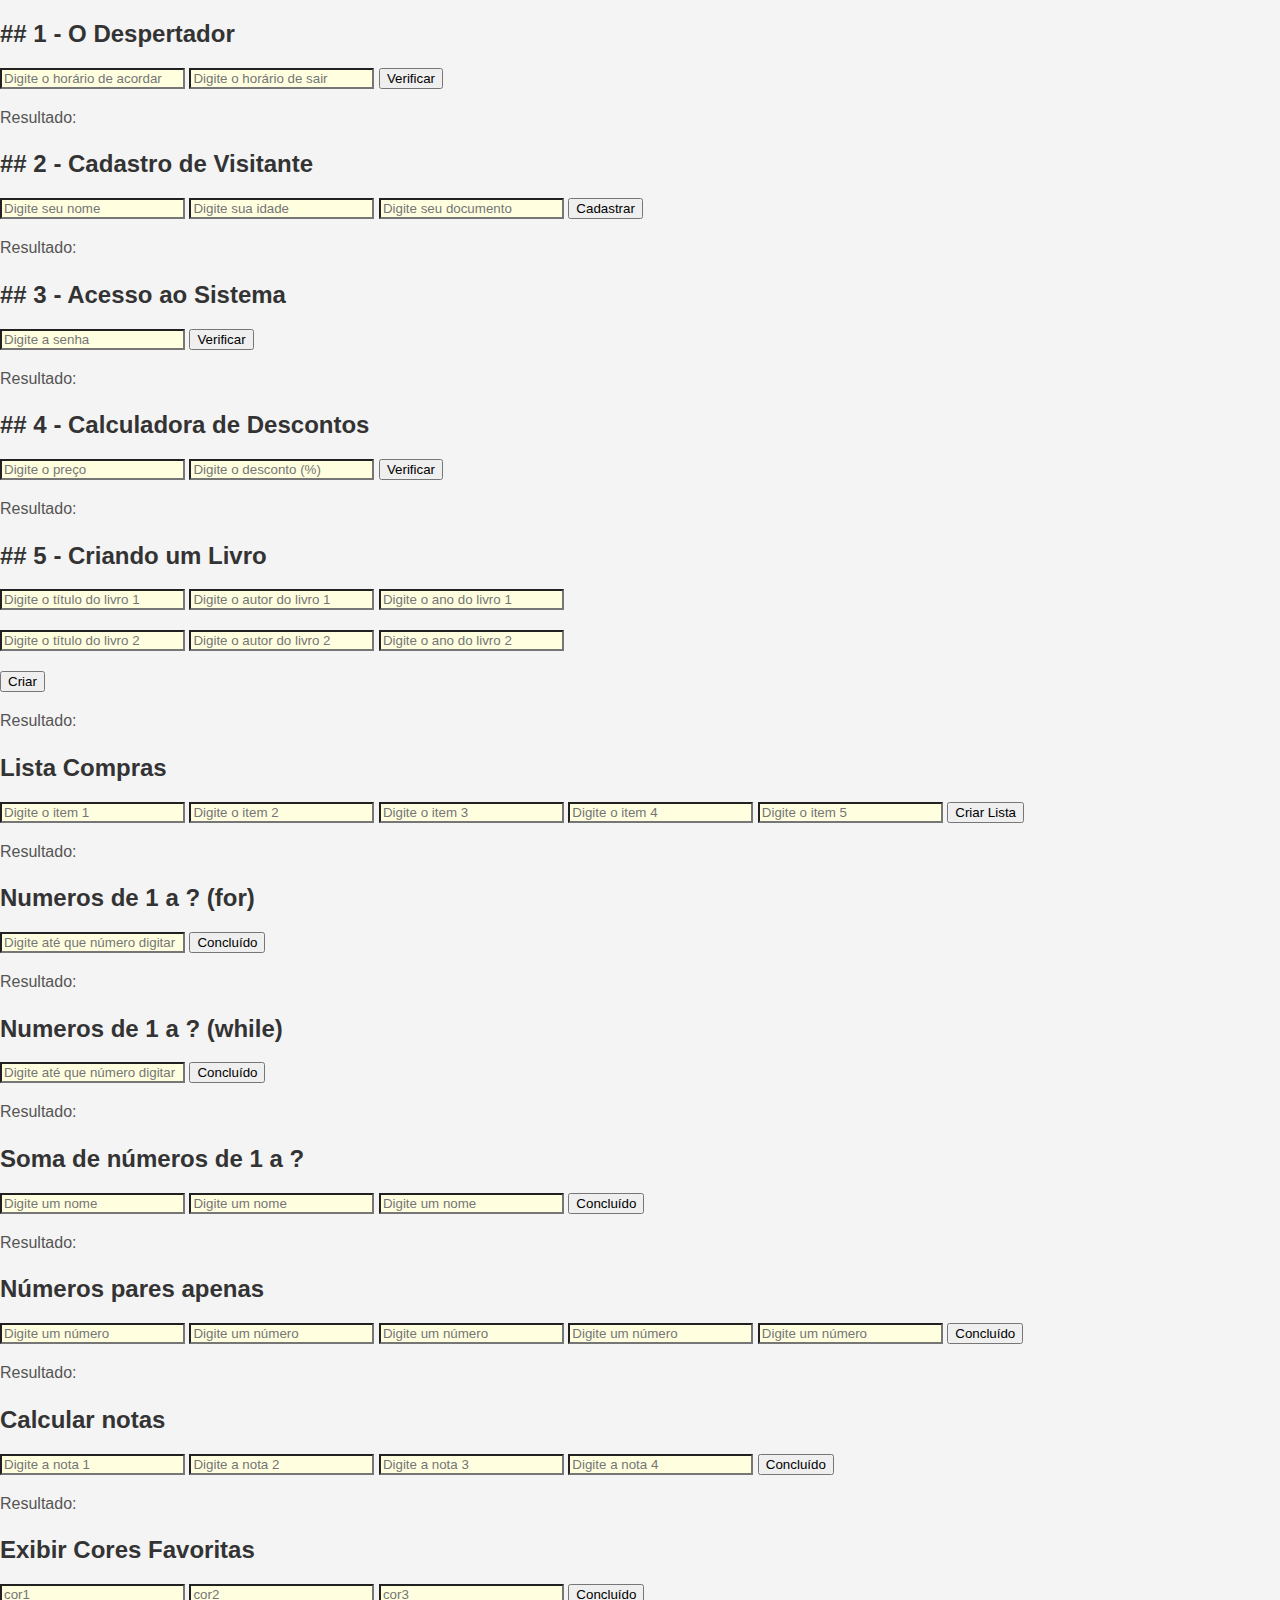
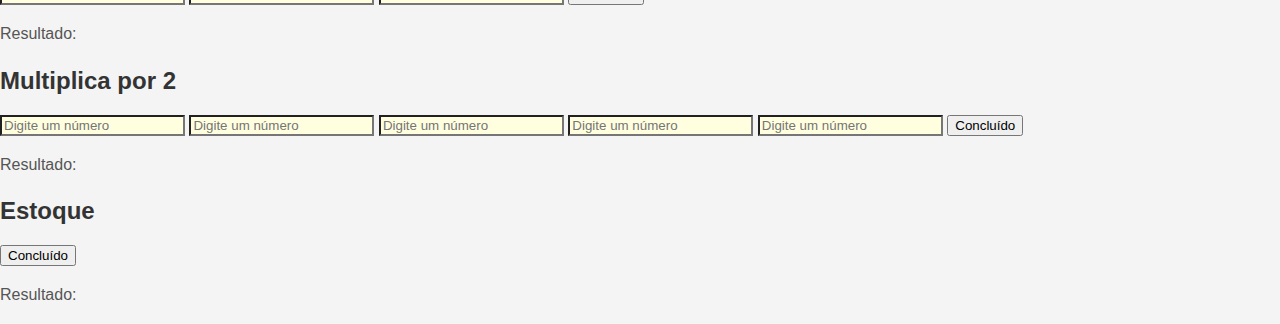
<file: Coding-master/index.html>
<!doctype html>
<html lang="pt-br">
<head>
    <link href="styles/style.css" rel="stylesheet" type="text/css">
<title>Exercicios Javascript</title>
<meta charset="utf-8">
</head>
<body>
<h2>## 1 - O Despertador</h2>

<input type="text" id="horarioAcordar" placeholder="Digite o horário de acordar" onchange="functionPegar()" style="background-color: lightyellow;">
<input type="text" id="horarioSair" placeholder="Digite o horário de sair" onchange="functionPegar()" style="background-color: lightyellow;">
<button onclick="functionVerif()">Verificar</button>
    <p id="resultado">Resultado:</p>
<h2>## 2 - Cadastro de Visitante</h2>

    <input type="text" id="nomeVisitante" placeholder="Digite seu nome" style="background-color: lightyellow;">
    <input type="text" id="idadeVisitante" placeholder="Digite sua idade" style="background-color: lightyellow;">
    <input type="text" id="documentoVisitante" placeholder="Digite seu documento"  style="background-color: lightyellow;">
    <button onclick="functionCadastroVisitante()">Cadastrar</button>
    <p id="resultado2">Resultado:</p>

<h2>## 3 - Acesso ao Sistema</h2>

    <input type="text" id="senhaDigitada" placeholder="Digite a senha" style="background-color: lightyellow;">
    <button onclick="functionVerificarSenha()">Verificar</button>
    <p id="resultado3">Resultado:</p>


    <h2>## 4 - Calculadora de Descontos</h2>

    <input type="text" id="precoOriginal" placeholder="Digite o preço"  style="background-color: lightyellow;">
<input type="text" id="desconto" placeholder="Digite o desconto (%)" style="background-color: lightyellow;">
<button onclick="functionCalculadoraPromocao()">Verificar</button>
    <p id="resultado4">Resultado:</p>


<h2>## 5 - Criando um Livro</h2>

        <input type="text" id="tituloLivro1" placeholder="Digite o título do livro 1" style="background-color: lightyellow;">
        <input type="text" id="autorLivro1" placeholder="Digite o autor do livro 1" style="background-color: lightyellow;">
        <input type="text" id="anoLivro1" placeholder="Digite o ano do livro 1" style="background-color: lightyellow;">
        <h2></h2>

        <input type="text" id="tituloLivro2" placeholder="Digite o título do livro 2" style="background-color: lightyellow;">
        <input type="text" id="autorLivro2" placeholder="Digite o autor do livro 2" style="background-color: lightyellow;">
        <input type="text" id="anoLivro2" placeholder="Digite o ano do livro 2"  style="background-color: lightyellow;">
<h2></h2>

        <button onclick="functionCriarLivros()">Criar</button>
    <p id="resultado5">Resultado:</p>



<h2>Lista Compras</h2>
<input type="text" id="item1" placeholder="Digite o item 1"  style="background-color: lightyellow;">
<input type="text" id="item2" placeholder="Digite o item 2" style="background-color: lightyellow;">
<input type="text" id="item3" placeholder="Digite o item 3" style="background-color: lightyellow;">
<input type="text" id="item4" placeholder="Digite o item 4"  style="background-color: lightyellow;">
<input type="text" id="item5" placeholder="Digite o item 5" style="background-color: lightyellow;">
<button onclick="functionListaCompras()">Criar Lista</button>
<p id="resultado6">Resultado:</p>

<h2>Numeros de 1 a ? (for)</h2>
<input type="text" id="numero" placeholder="Digite até que número digitar" style="background-color: lightyellow;">
<button onclick="exibirNumeros()">Concluído</button>
<p id="resultado7">Resultado:</p>

<h2>Numeros de 1 a ? (while)</h2>
<input type="text" id="numero2" placeholder="Digite até que número digitar" style="background-color: lightyellow;">
<button onclick="exibirNumeros2()">Concluído</button>
<p id="resultado8">Resultado:</p>

<h2>Soma de números de 1 a ?</h2>
<input type="text" id="nome1" placeholder="Digite um nome" style="background-color: lightyellow;">
<input type="text" id="nome2" placeholder="Digite um nome" style="background-color: lightyellow;">
<input type="text" id="nome3" placeholder="Digite um nome" style="background-color: lightyellow;">
<button onclick="juntarNomes()">Concluído</button>
<p id="resultado10">Resultado:</p>

<h2>Números pares apenas</h2>

<input type="text" id="nn1" placeholder="Digite um número" style="background-color: lightyellow;">
<input type="text" id="nn2" placeholder="Digite um número" style="background-color: lightyellow;">
<input type="text" id="nn3" placeholder="Digite um número" style="background-color: lightyellow;">
<input type="text" id="nn4" placeholder="Digite um número" style="background-color: lightyellow;">
<input type="text" id="nn5" placeholder="Digite um número" style="background-color: lightyellow;">
<button onclick="exibirPares()">Concluído</button>
<p id="resultado11">Resultado:</p>

<h2>Calcular notas</h2>
<input type="text" id="nota1" placeholder="Digite a nota 1" style="background-color: lightyellow;">
<input type="text" id="nota2" placeholder="Digite a nota 2" style="background-color: lightyellow;">
<input type="text" id="nota3" placeholder="Digite a nota 3" style="background-color: lightyellow;">
<input type="text" id="nota4" placeholder="Digite a nota 4" style="background-color: lightyellow;">
<button onclick="calcularMedia()">Concluído</button>
<p id="resultado12">Resultado:</p>

<h2>Exibir Cores Favoritas</h2>
<input type="text" id="cor1" placeholder="cor1" style="background-color: lightyellow;">
<input type="text" id="cor2" placeholder="cor2" style="background-color: lightyellow;">
<input type="text" id="cor3" placeholder="cor3" style="background-color: lightyellow;">
<button onclick="exibirCoresFavoritas()">Concluído</button>
<p id="resultado13">Resultado:</p>

<h2>Multiplica por 2</h2>
<input type="text" id="m1" placeholder="Digite um número" style="background-color: lightyellow;">
<input type="text" id="m2" placeholder="Digite um número" style="background-color: lightyellow;">
<input type="text" id="m3" placeholder="Digite um número" style="background-color: lightyellow;">
<input type="text" id="m4" placeholder="Digite um número" style="background-color: lightyellow;">
<input type="text" id="m5" placeholder="Digite um número" style="background-color: lightyellow;">
<button onclick="multiplicarPorDois()">Concluído</button>
<p id="resultado14">Resultado:</p>


<h2>Estoque</h2>

<button onclick="verificarEstoque()">Concluído</button>
<p id="resultado15">Resultado:</p>

<script src="scripts/main.js"></script>
</body>
</html>
</file>
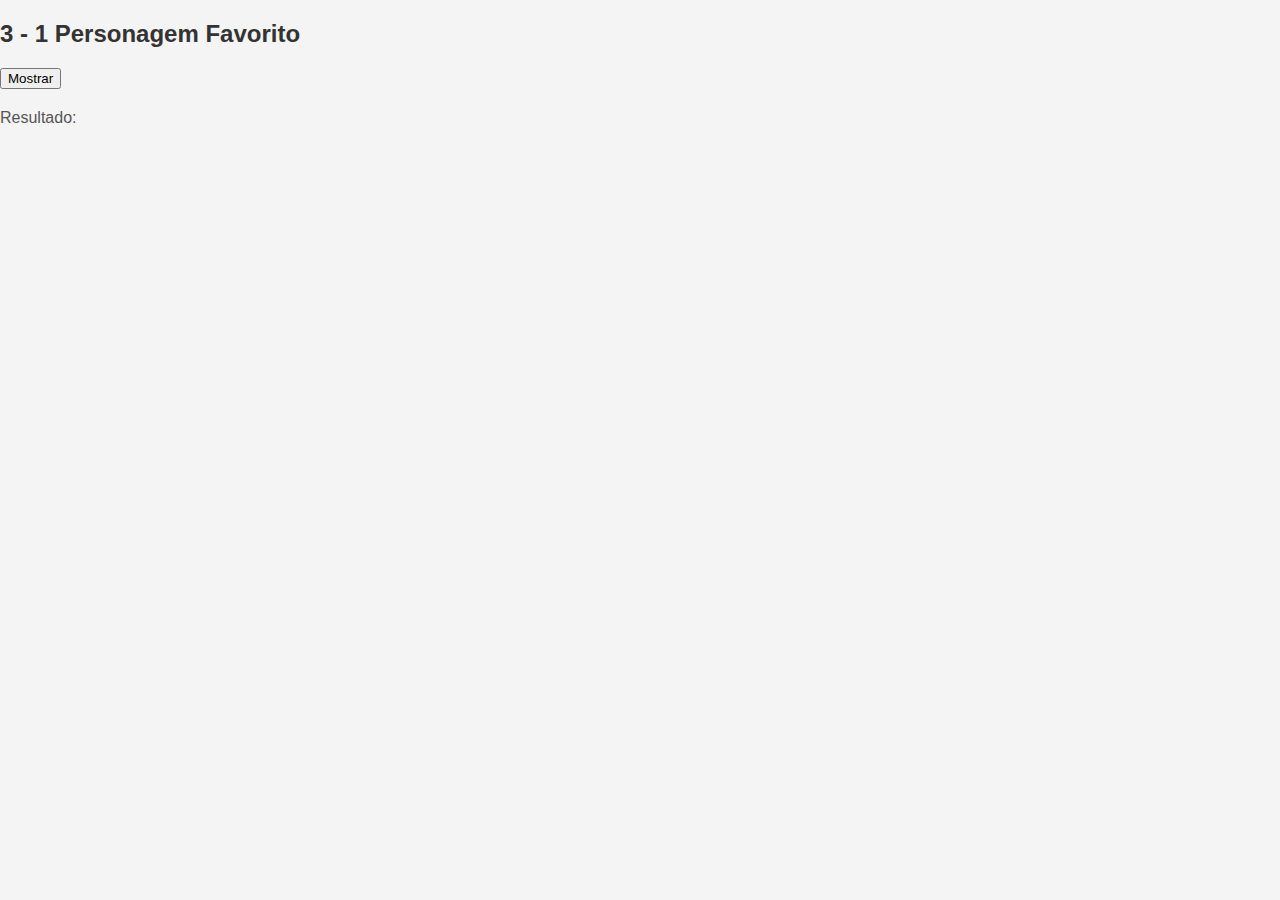
<file: Coding-master/index3-1.html>
<!doctype html>
<html lang="pt-br">
<head>
    <link href="styles/style.css" rel="stylesheet" type="text/css">
<title>Exercicios Javascript</title>
<meta charset="utf-8">
</head>
<body>
<h2>3 - 1 Personagem Favorito</h2>

<button onclick="exibirImagem()">Mostrar</button>
    <p id="resultado16">Resultado:</p>

<script src="scripts/main.js"></script>
</body>
</html>
</file>
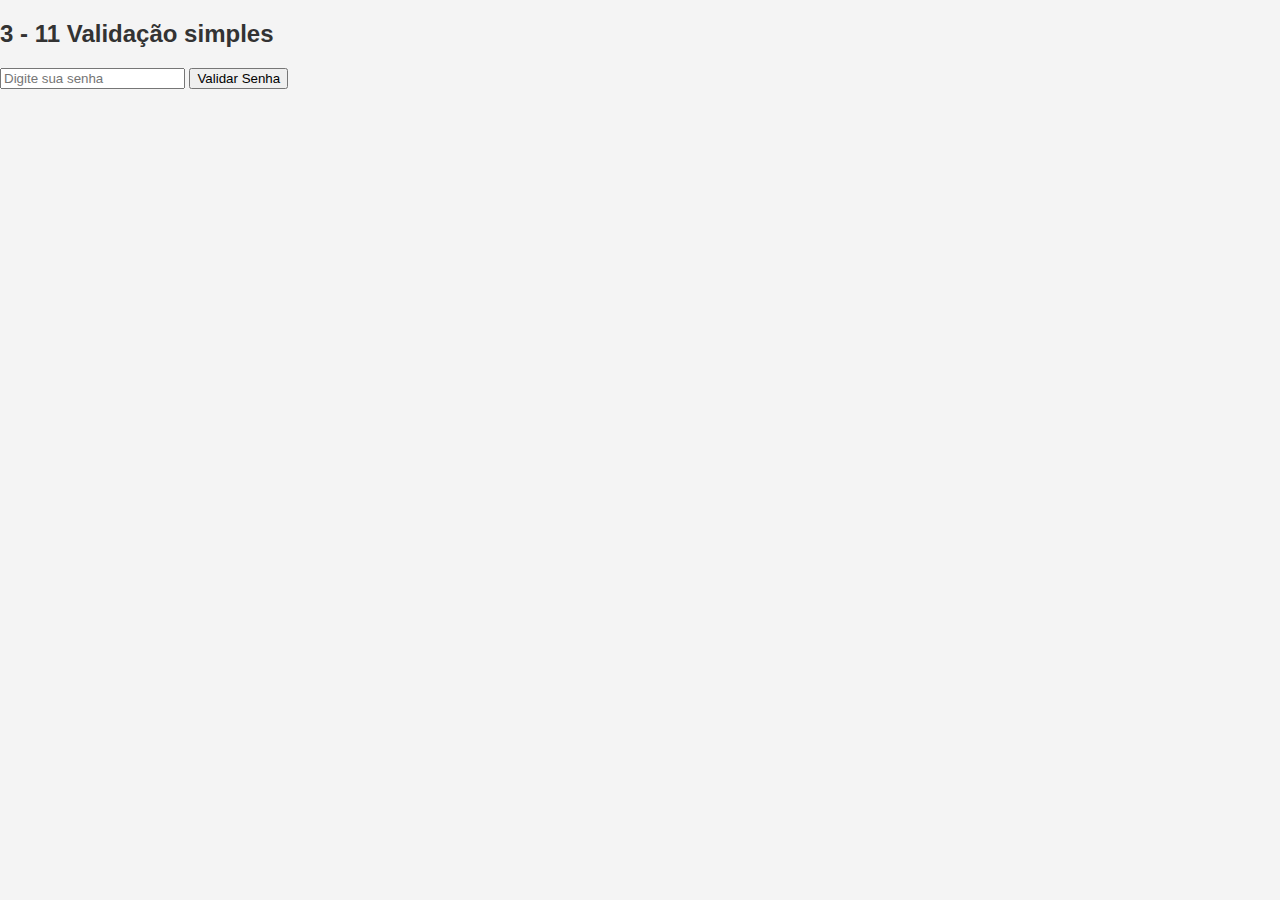
<file: Coding-master/index3-11.html>
<!doctype html>
<html lang="pt-br">
<head>
    <link href="styles/style.css" rel="stylesheet" type="text/css">
<title>Exercicios Javascript</title>
<meta charset="utf-8">
</head>
<body>
<h2>3 - 11 Validação simples </h2>

<div class="container">
    <input type="password" id="senha" placeholder="Digite sua senha">
    <button id="botao" onclick="validarSenha()">Validar Senha</button>
    <p id="resultado"></p>
</div>

<script src="scripts/main7.js"></script>
</body>
</html>
</file>
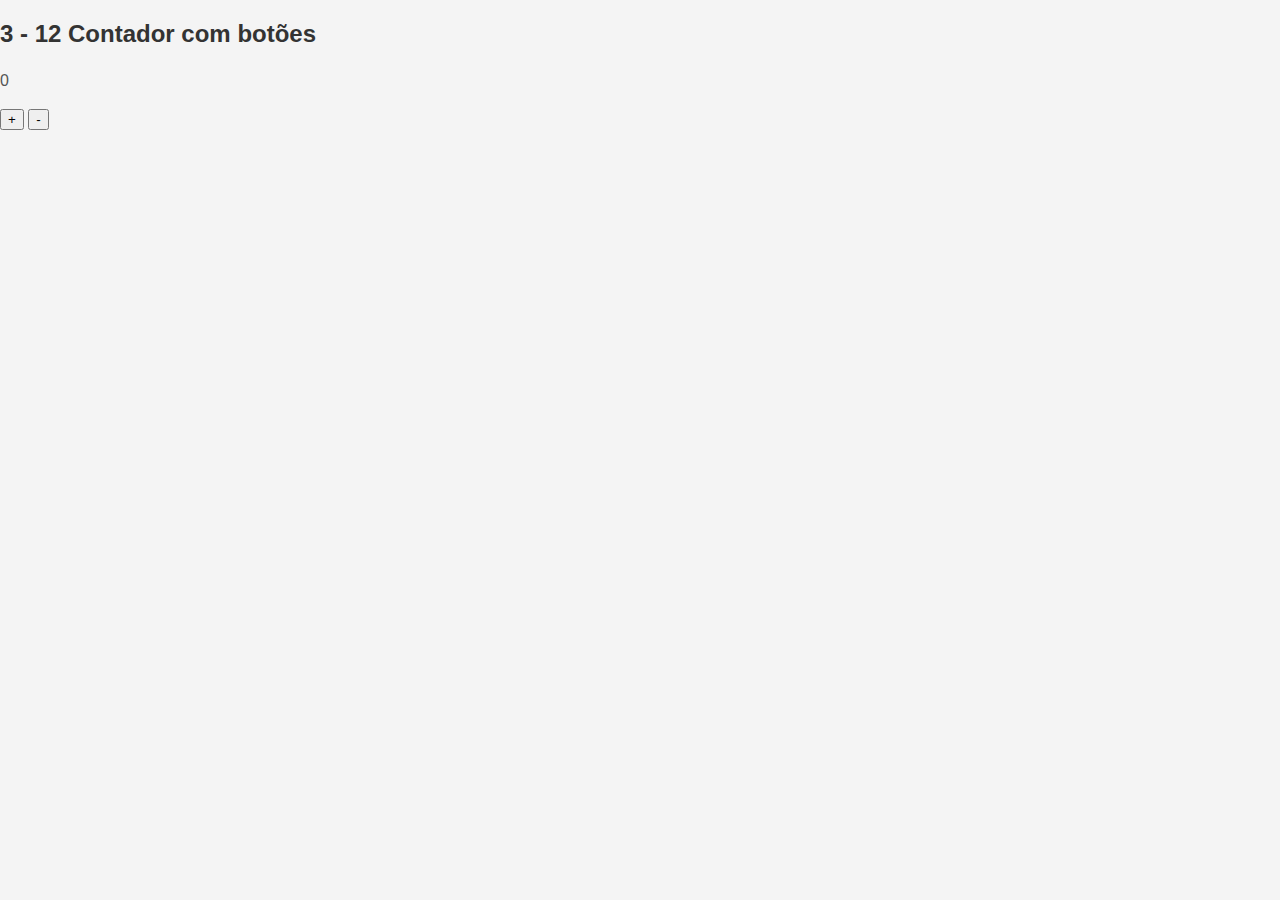
<file: Coding-master/index3-12.html>
<!doctype html>
<html lang="pt-br">
<head>
    <link href="styles/style.css" rel="stylesheet" type="text/css">
<title>Exercicios Javascript</title>
<meta charset="utf-8">
</head>
<body>
<h2>3 - 12 Contador com botões </h2>

<p id="Contador">0</p>
<button id="+" onclick="Incrimentar()">+</button>
<button id="-" onclick="Decrementar()">-</button>

<script src="scripts/main8.js"></script>
</body>
</html>
</file>
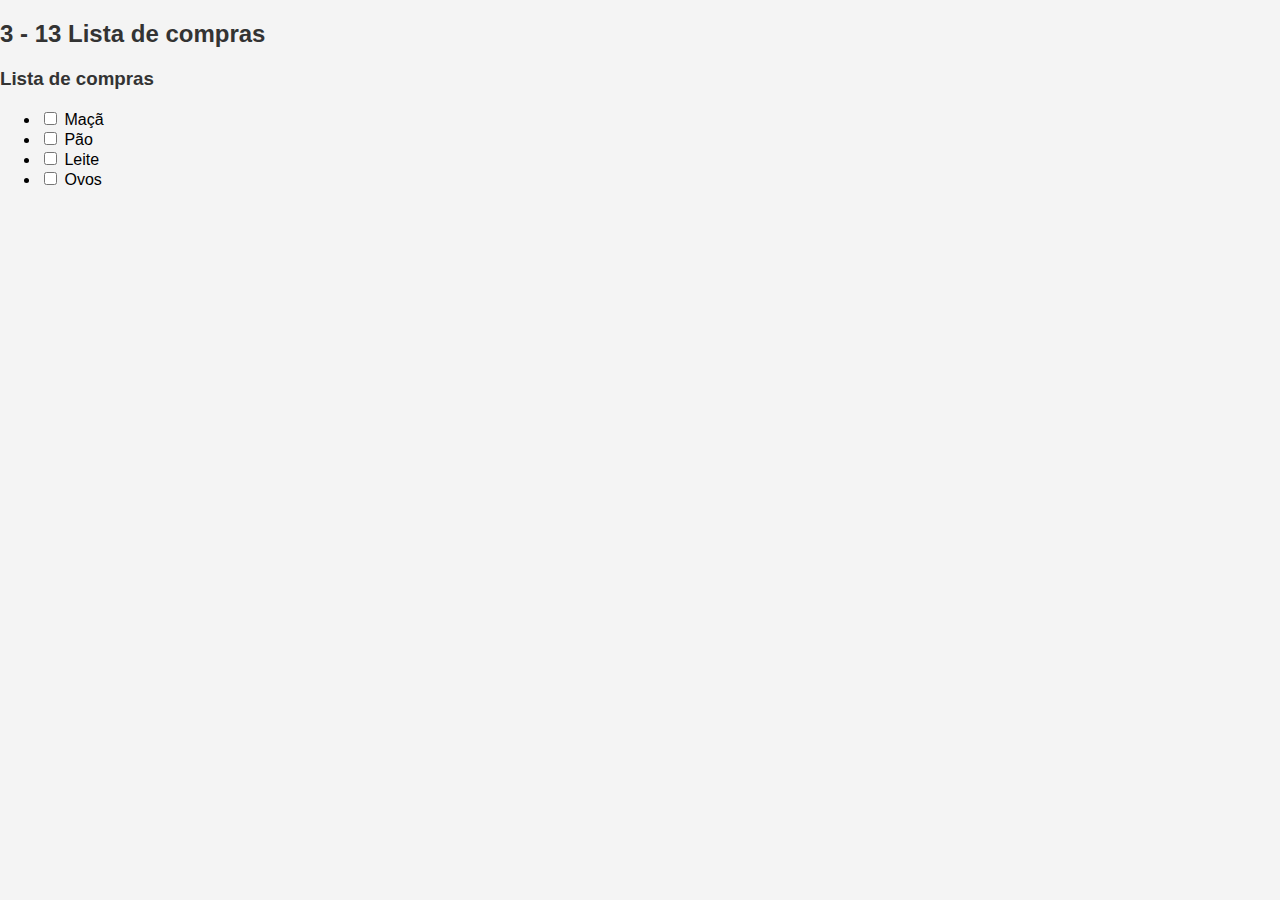
<file: Coding-master/index3-13.html>
<!doctype html>
<html lang="pt-br">
<head>
    <link href="styles/style.css" rel="stylesheet" type="text/css">
<title>Exercicios Javascript</title>
<meta charset="utf-8">
</head>
<body>
<h2>3 - 13 Lista de compras </h2>

<div class="container">
    <h3>Lista de compras</h3>
    <ul>
        <li><input type="checkbox" id="item1" onclick="marcarItem(this)"> Maçã</li>
        <li><input type="checkbox" id="item2" onclick="marcarItem(this)"> Pão</li>
        <li><input type="checkbox" id="item3" onclick="marcarItem(this)"> Leite</li>
        <li><input type="checkbox" id="item4" onclick="marcarItem(this)"> Ovos</li>
    </ul>

<script src="scripts/main9.js"></script>
</body>
</html>
</file>
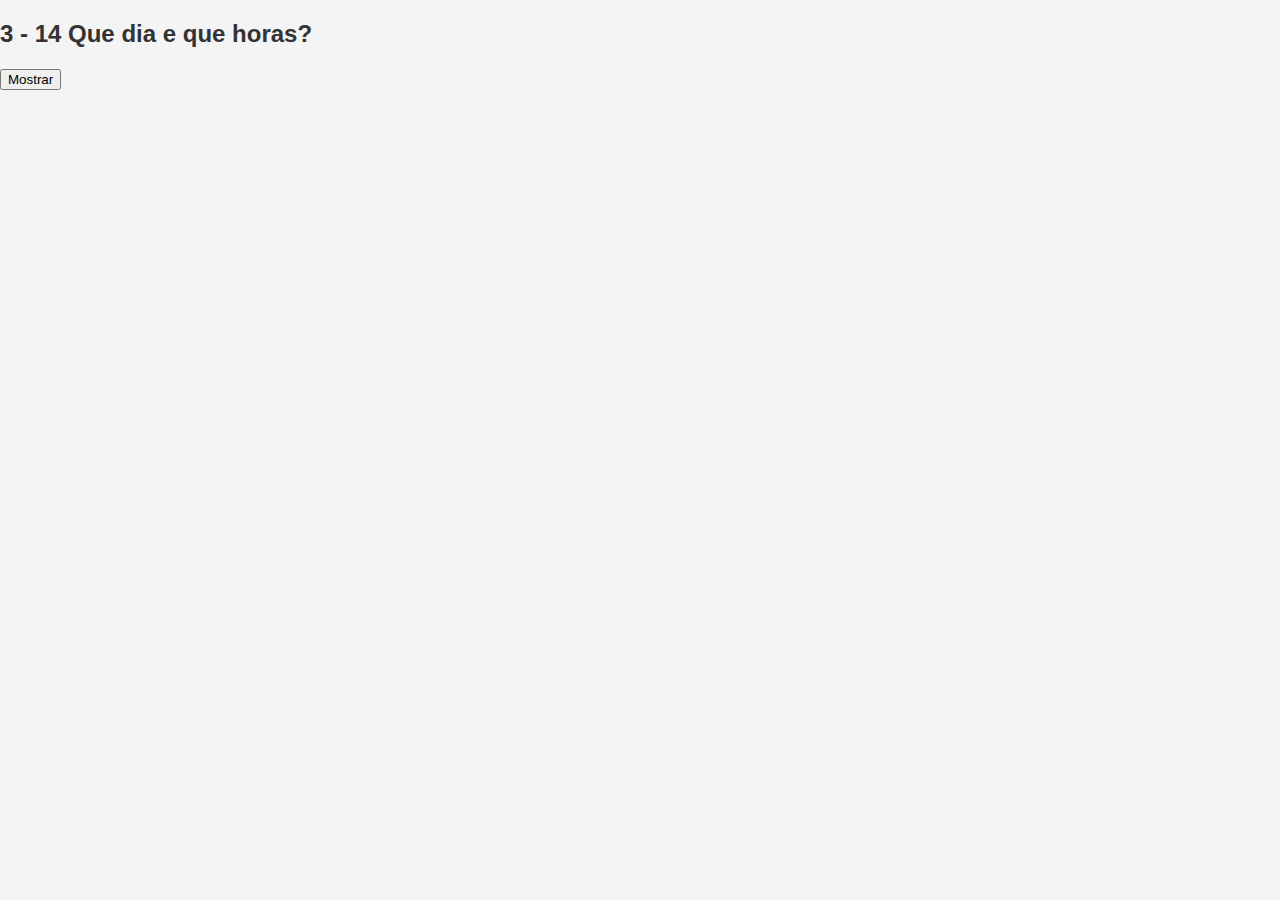
<file: Coding-master/index3-14.html>
<!doctype html>
<html lang="pt-br">
<head>
    <link href="styles/style.css" rel="stylesheet" type="text/css">
<title>Exercicios Javascript</title>
<meta charset="utf-8">
</head>
<body>
<h2>3 - 14 Que dia e que horas? </h2>

<div class="container">
    <h1 id="dataHora"></h1>
    <button onclick="mostrarDataHora()">Mostrar</button>

<script src="scripts/main10.js"></script>
</body>
</html>
</file>
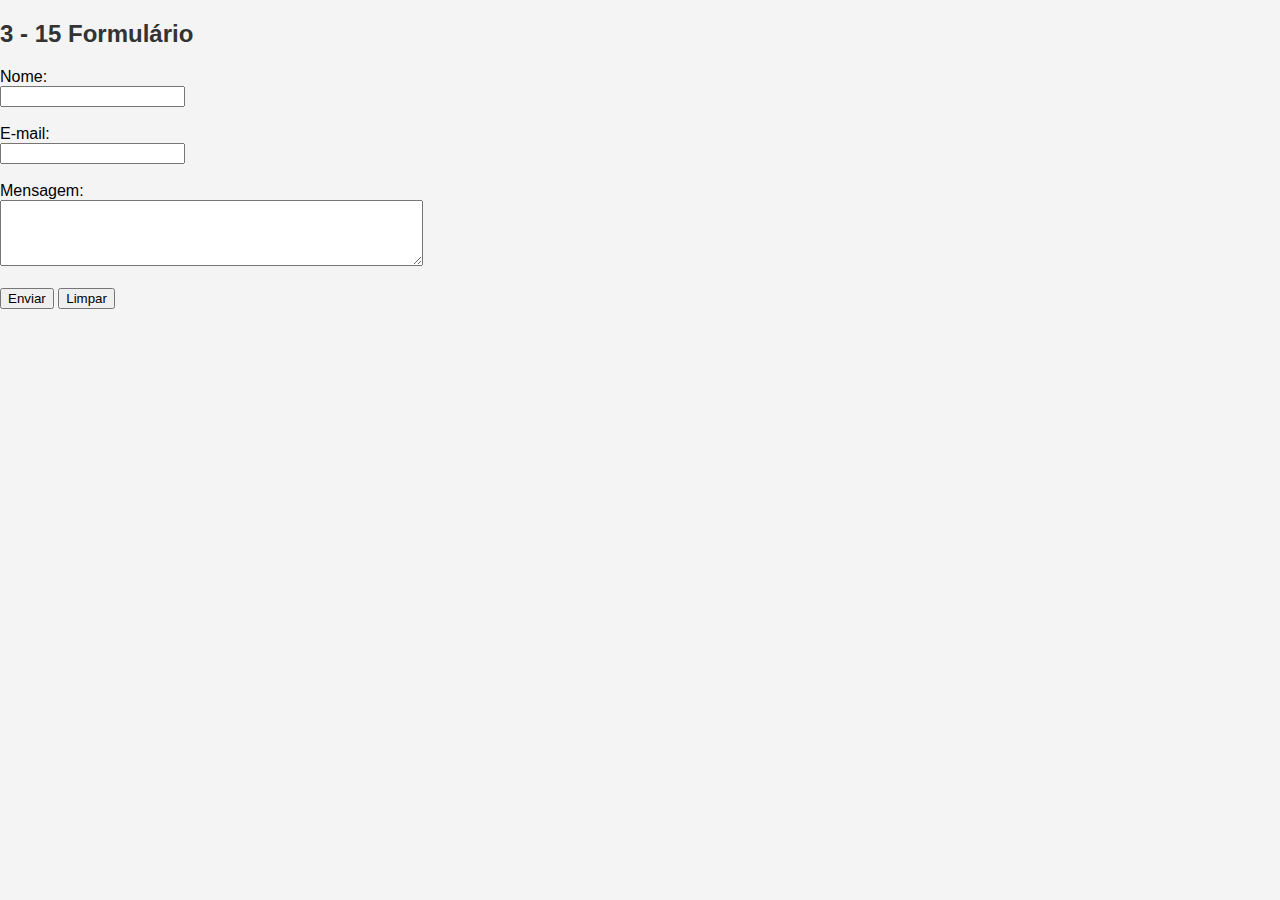
<file: Coding-master/index3-15.html>
<!doctype html>
<html lang="pt-br">
<head>
    <link href="styles/style.css" rel="stylesheet" type="text/css">
<title>Exercicios Javascript</title>
<meta charset="utf-8">
</head>
<body>
<h2>3 - 15 Formulário </h2>

    <form id="formulario">
        <label for="nome">Nome:</label><br>
        <input type="text" id="nome" name="nome" required><br><br>
        
        <label for="email">E-mail:</label><br>
        <input type="email" id="email" name="email" required><br><br>
        
        <label for="mensagem">Mensagem:</label><br>
        <textarea id="mensagem" name="mensagem" rows="4" cols="50" required></textarea><br><br>
        
        <button type="submit">Enviar</button>
        <button type="reset">Limpar</button>
    </form>

    <div id="resultado"></div>

<script src="scripts/main11.js"></script>
</body>
</html>
</file>
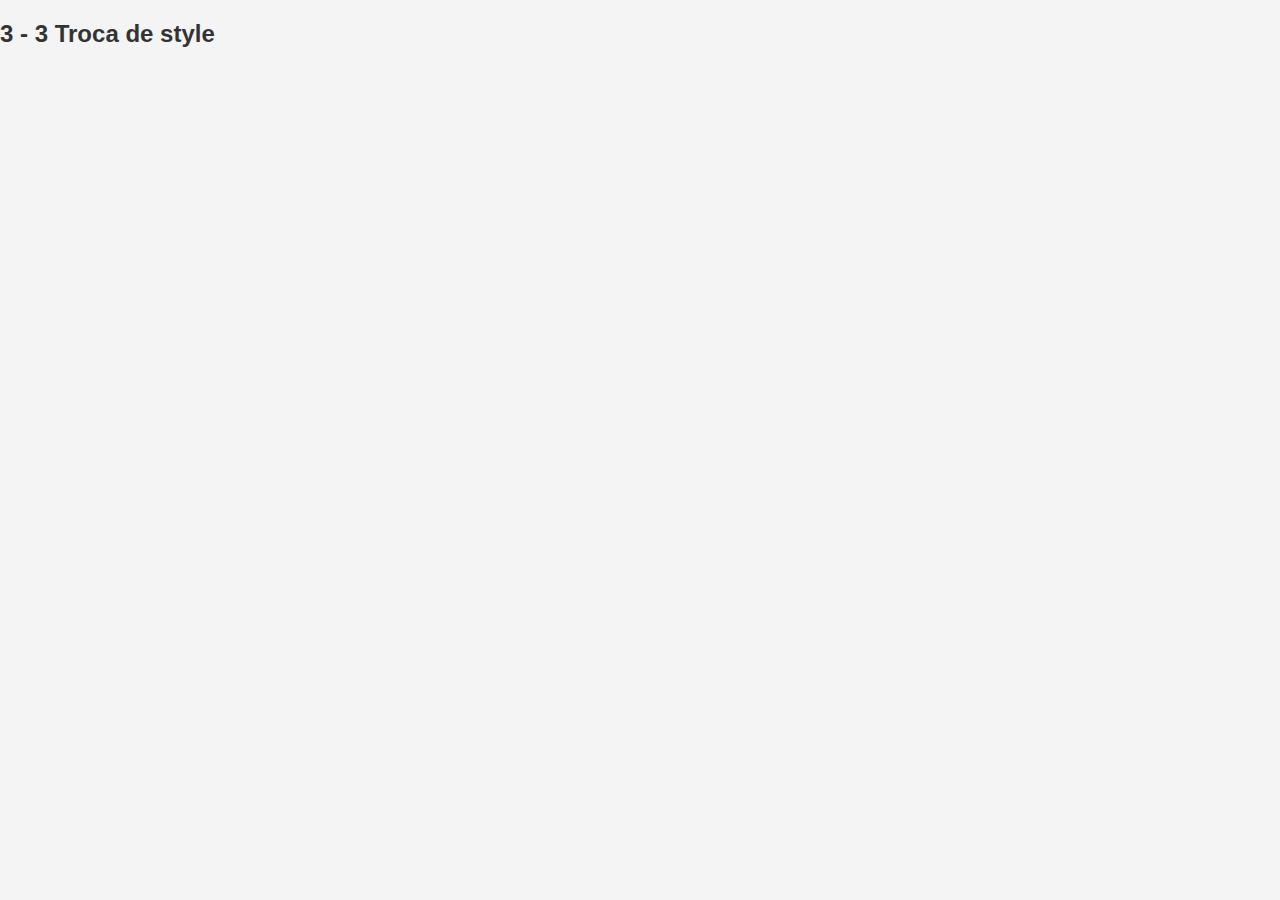
<file: Coding-master/index3-3.html>
<!doctype html>
<html lang="pt-br">
<head>
    <link href="styles/style.css" rel="stylesheet" type="text/css">
<title>Exercicios Javascript</title>
<meta charset="utf-8">
</head>
<body>
<h2>3 - 3 Troca de style</h2>


<script src="scripts/main.js"></script>
</body>
</html>
</file>
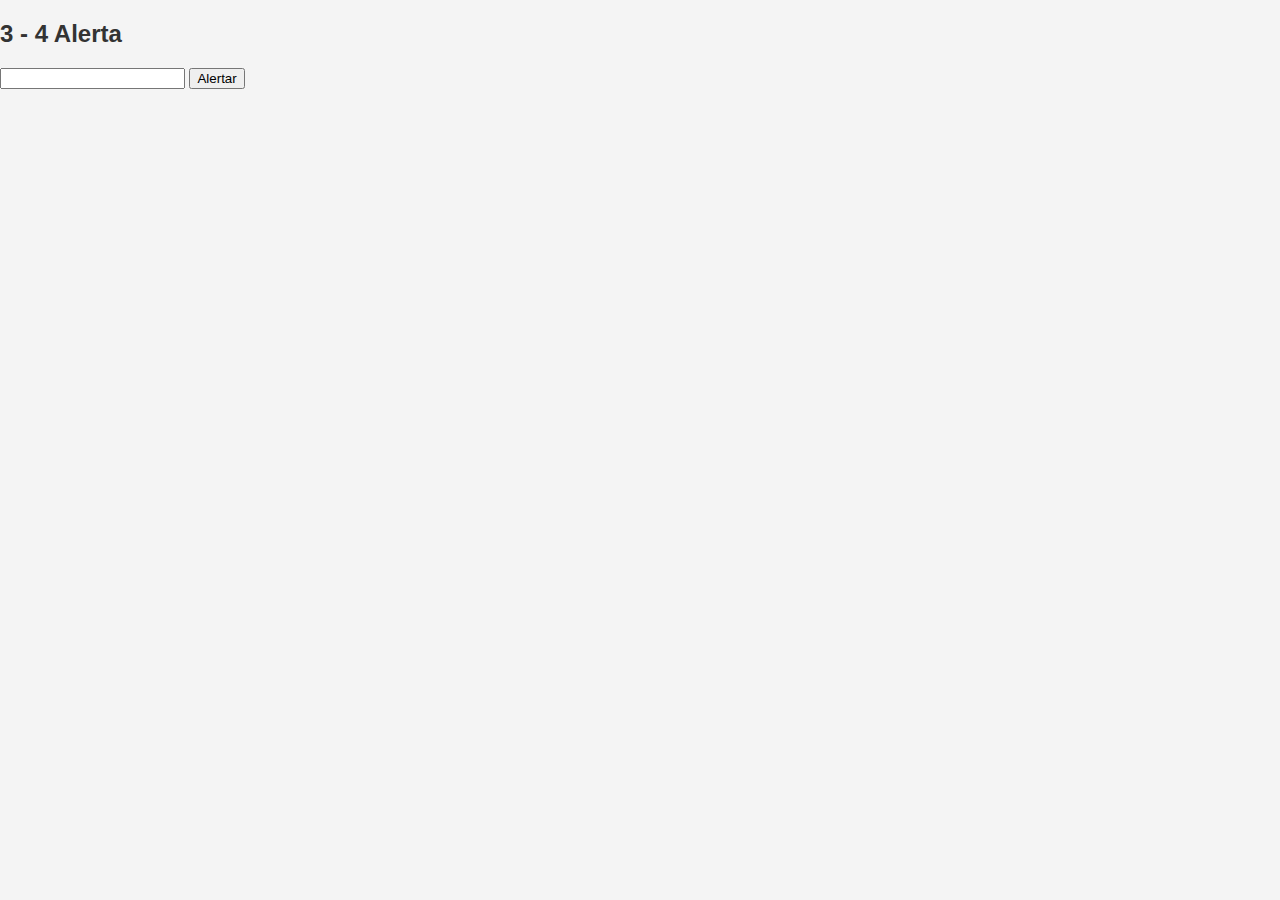
<file: Coding-master/index3-4.html>
<!doctype html>
<html lang="pt-br">
<head>
    <link href="styles/style.css" rel="stylesheet" type="text/css">
<title>Exercicios Javascript</title>
<meta charset="utf-8">
</head>
<body>
<h2>3 - 4 Alerta </h2>

<input type="text" id="texto34" value="">
<button onclick="AlertarText()">Alertar</button>


<script src="scripts/main.js"></script>
</body>
</html>
</file>
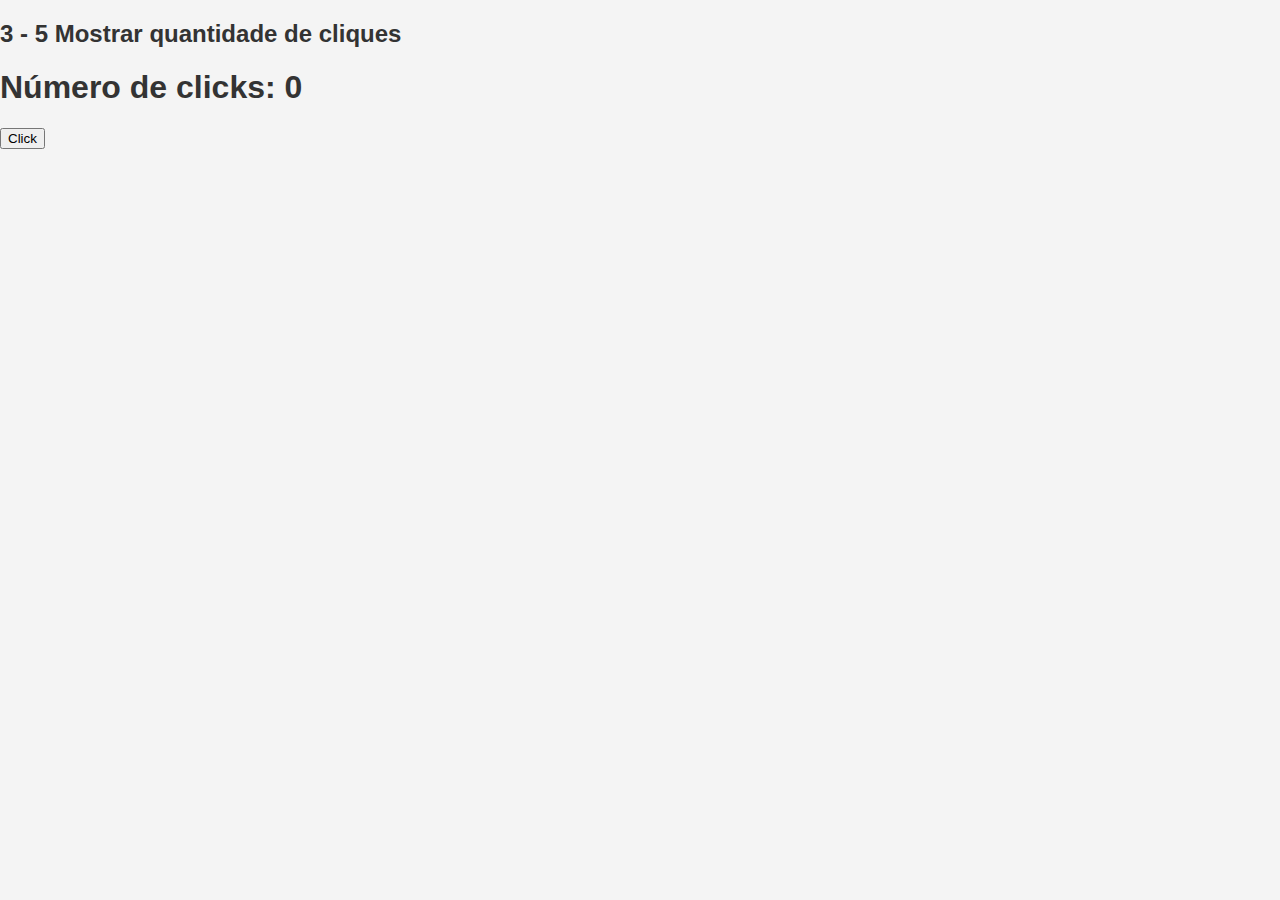
<file: Coding-master/index3-5.html>
<!doctype html>
<html lang="pt-br">
<head>
    <link href="styles/style.css" rel="stylesheet" type="text/css">
<title>Exercicios Javascript</title>
<meta charset="utf-8">
</head>
<body>
<h2>3 - 5 Mostrar quantidade de cliques</h2>

<h1 type="text" id="resultadoClicks">Número de clicks: 0</h1>
<button onclick="Clicks()">Click</button>


<script src="scripts/main.js"></script>
</body>
</html>
</file>
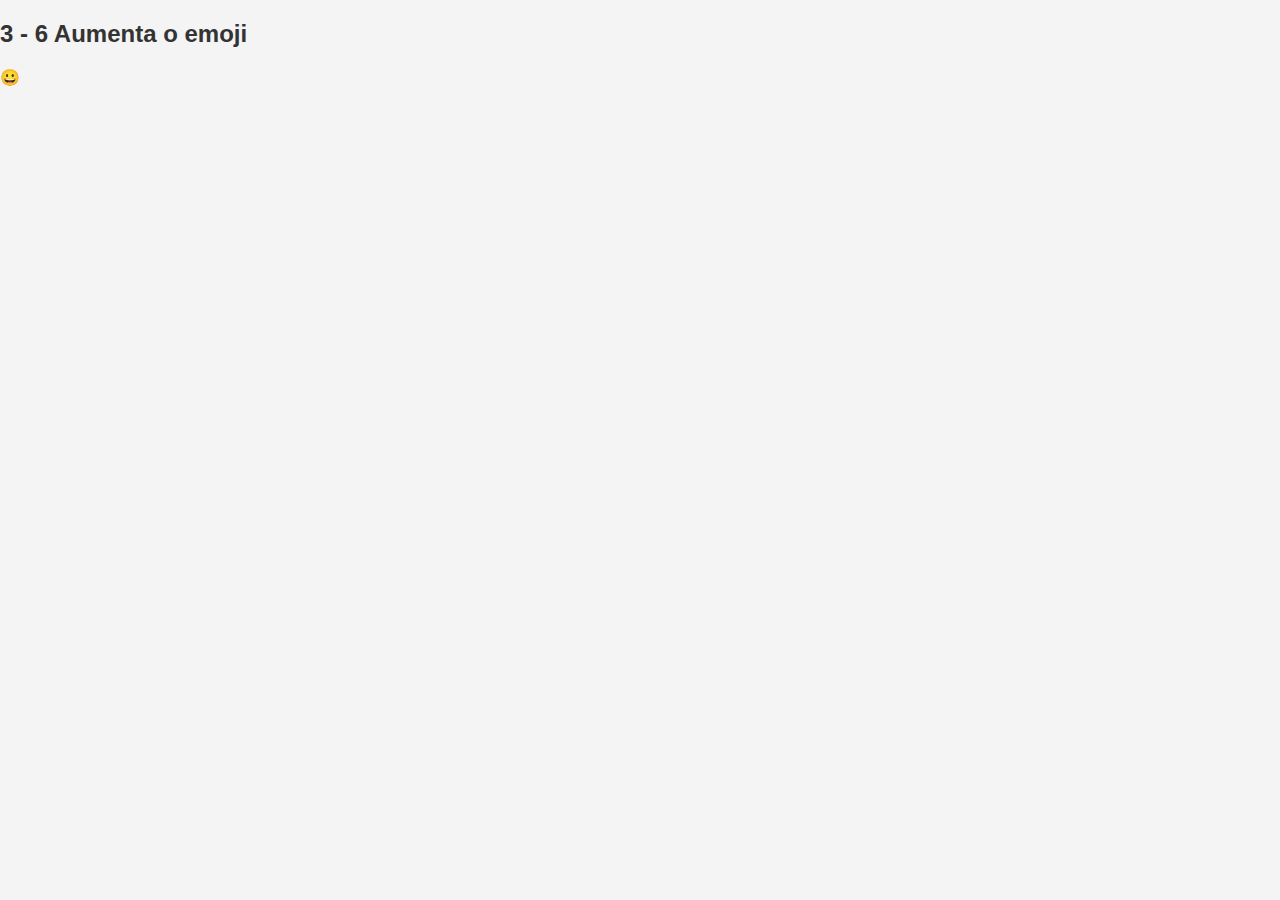
<file: Coding-master/index3-6.html>
<!doctype html>
<html lang="pt-br">
<head>
    <link href="styles/style.css" rel="stylesheet" type="text/css">
<title>Exercicios Javascript</title>
<meta charset="utf-8">
</head>
<body>
<h2>3 - 6 Aumenta o emoji </h2>

<text id="emoji" onmouseover="aumentar()" onmouseout="this.style.fontSize='1em';">😀</text>

<script src="scripts/main2.js"></script>
</body>
</html>
</file>
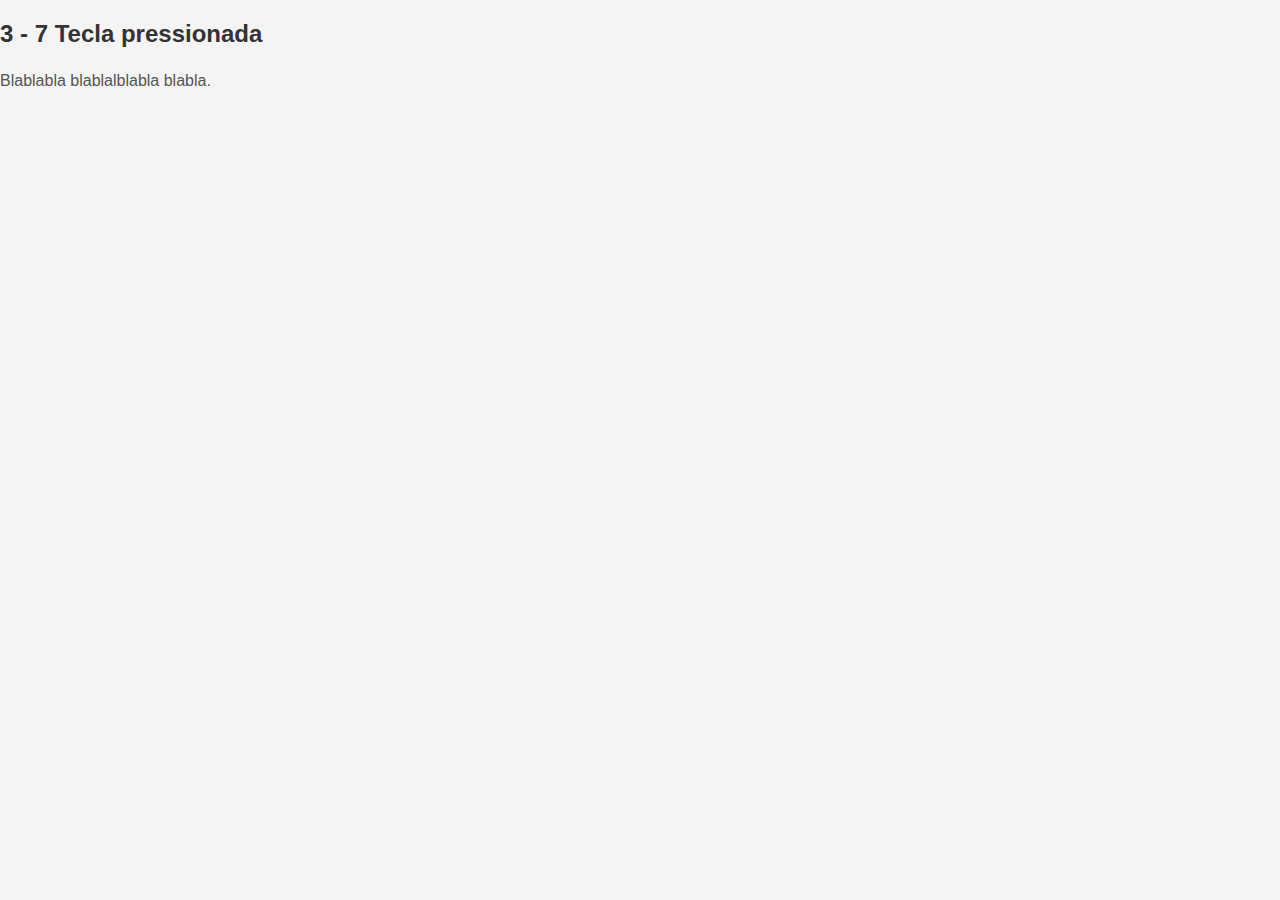
<file: Coding-master/index3-7.html>
<!doctype html>
<html lang="pt-br">
<head>
    <link href="styles/style.css" rel="stylesheet" type="text/css">
<title>Exercicios Javascript</title>
<meta charset="utf-8">
</head>
<body>
<h2>3 - 7 Tecla pressionada </h2>

<p id="tecla">Blablabla blablalblabla blabla.</p>

<script src="scripts/main3.js"></script>
</body>
</html>
</file>
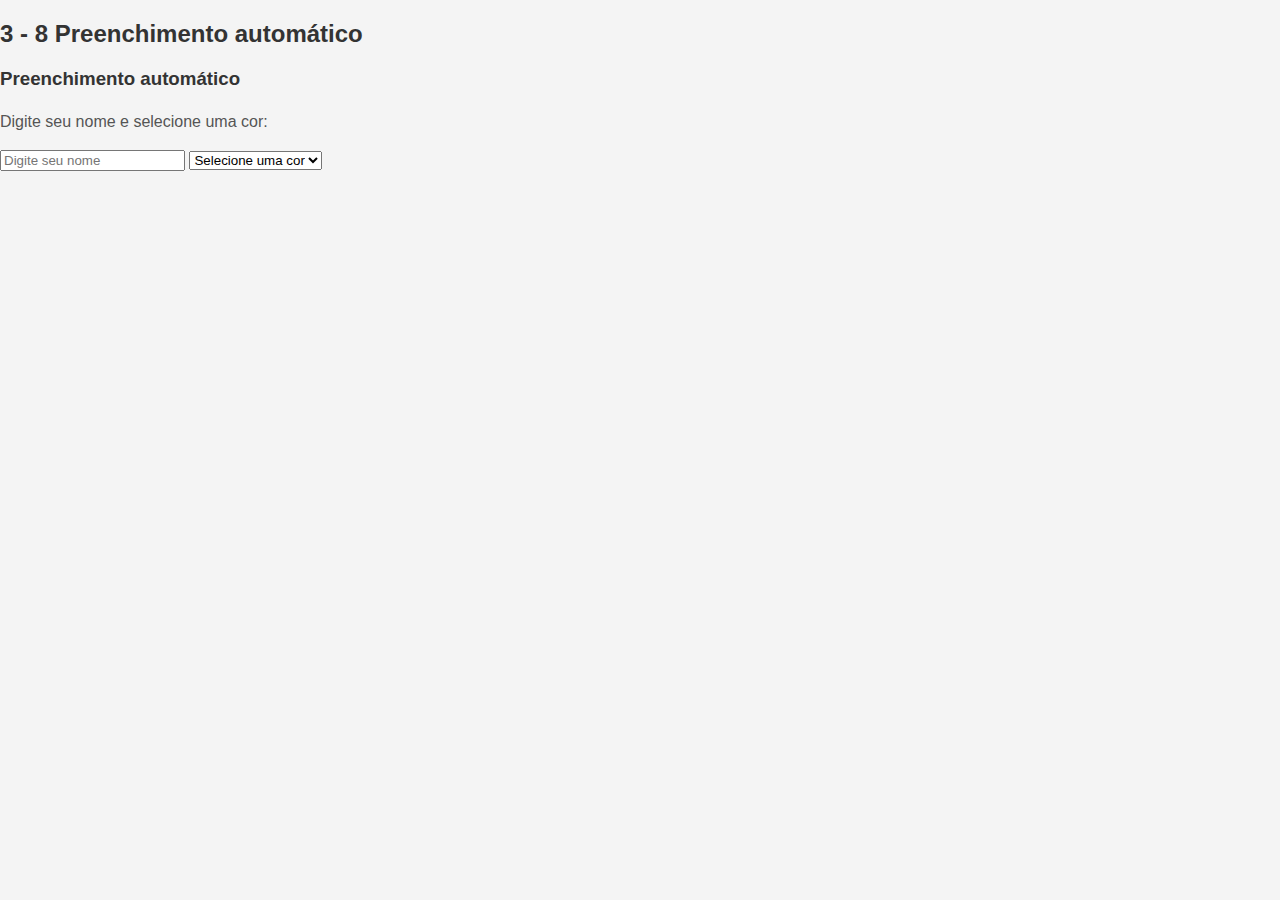
<file: Coding-master/index3-8.html>
<!doctype html>
<html lang="pt-br">
<head>
    <link href="styles/style.css" rel="stylesheet" type="text/css">
<title>Exercicios Javascript</title>
<meta charset="utf-8">
</head>
<body>
<h2>3 - 8 Preenchimento automático </h2>

<div class="container">
    <h3>Preenchimento automático</h3>
    <p>Digite seu nome e selecione uma cor:</p>
    <input type="text" id="nome" placeholder="Digite seu nome">
    <select id="cor">
        <option value="">Selecione uma cor</option>
        <option value="vermelho">Vermelho</option>
        <option value="verde">Verde</option>
        <option value="azul">Azul</option>
        <option value="amarelo">Amarelo</option>
    </select>
    <p id="resultado"></p>

<script src="scripts/main4.js"></script>
</body>
</html>
</file>
<file: Coding-master/styles/style.css>
/* General Styles */
    body {
        font-family: Arial, sans-serif;
        margin: 0;
        padding: 0;
        background-color: #f4f4f4;
    }
    
    h1, h2, h3 {
        color: #333;
    }
    
    p {
        line-height: 1.6;
        color: #555;
    }
    
    /* Header Styles */
    header {
        background-color: #35424a;
        color: white;
        padding: 20px 0;
        text-align: center;
    }
    
    header h1 {
        margin: 0;
    }
    
    /* Navigation Styles */
    nav {
        background-color: #35424a;
        padding: 10px;
        text-align: center;
    }
    
    nav a {
        color: white;
        margin: 0 15px;
        text-decoration: none;
    }
    
    nav a:hover {
        text-decoration: underline;
    }
    
    /* Footer Styles */
    footer {
        background-color: #35424a;
        color: white;
        text-align: center;
        padding: 10px 0;
        position: relative;
        bottom: 0;
        width: 100%;
    }
</file>
